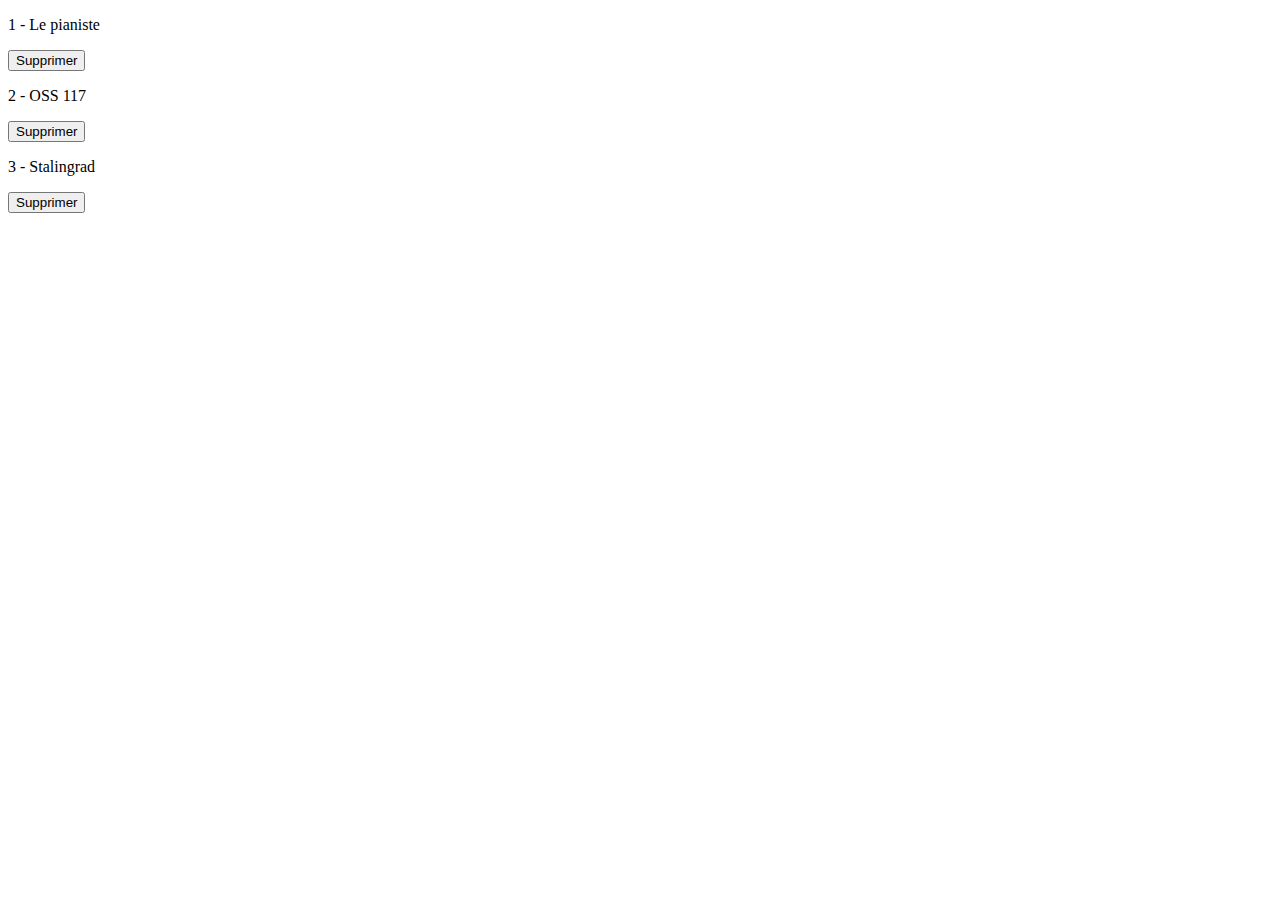
<file: demo/index.html>
<!DOCTYPE html>
<html lang="en">
  <head>
    <meta charset="UTF-8" />
    <meta http-equiv="X-UA-Compatible" content="IE=edge" />
    <meta name="viewport" content="width=device-width, initial-scale=1.0" />
    <title>Document</title>

    <script src="index.js" defer></script>
  </head>
  <body>
    <div id="listeFilms"></div>
  </body>
</html>
</file>
